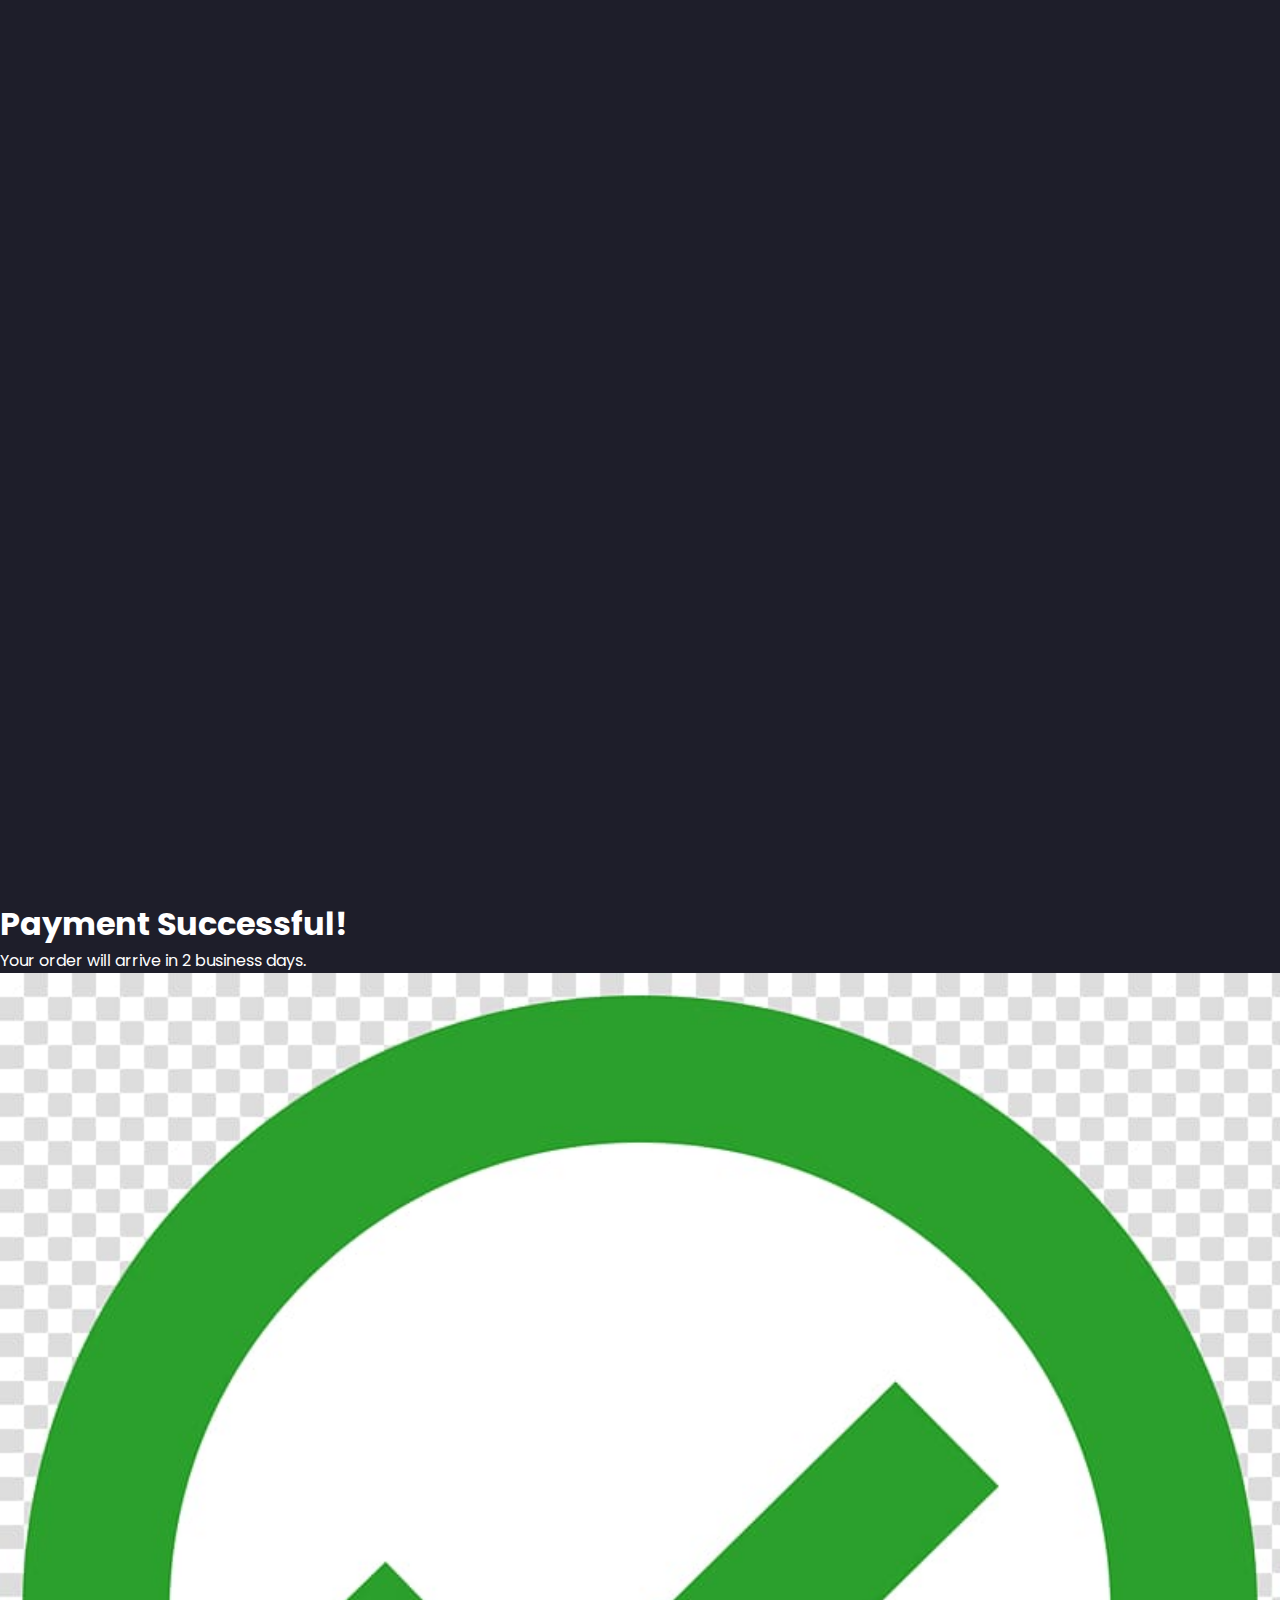
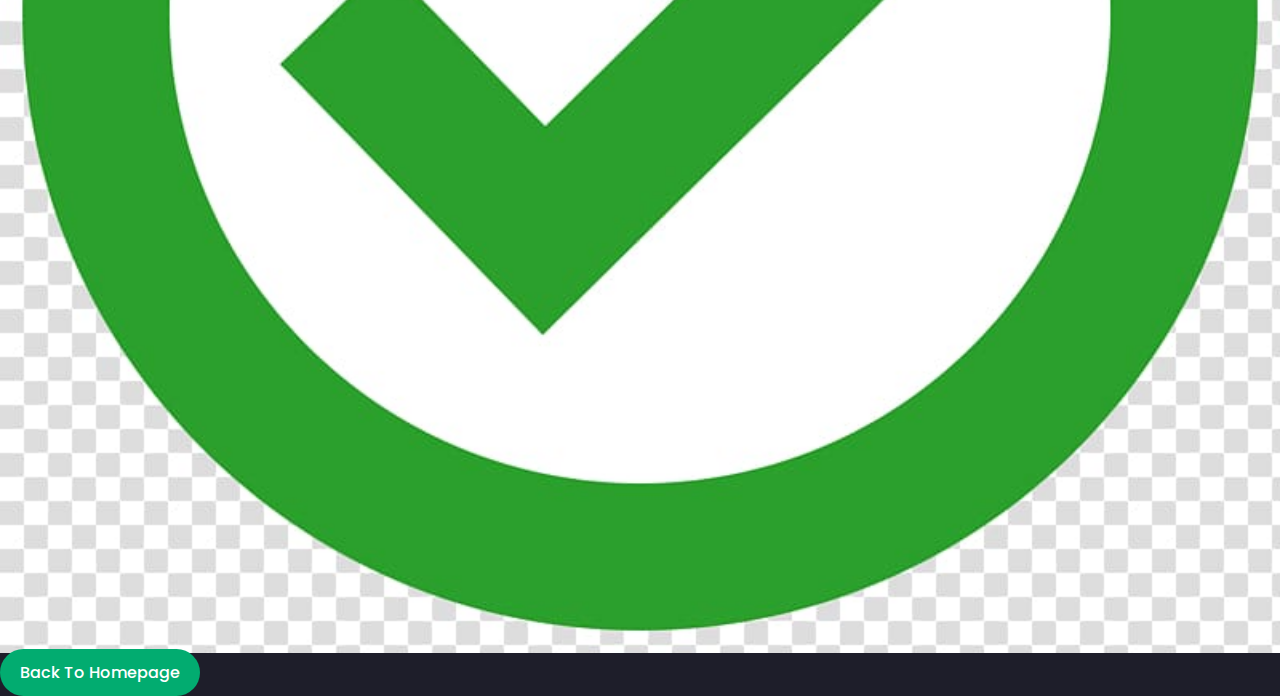
<file: E-Commerce Website/succes.html>
<!DOCTYPE html>
<html lang="en">

<head>
    <meta charset="UTF-8">
    <meta name="viewport" content="width=device-width, initial-scale=1.0">
    <title>Success Payment</title>
    <link rel="stylesheet" href="style.css">
</head>

<body>
    <div class="sc-container"></div>
    <h1>Payment Successful!</h1>
    <p>Your order will arrive in 2 business days.</p>
    <img src="Successful.jpg" alt="">
    <a href="#" class="sc-btn">Back To Homepage</a>
</body>

</html>
</file>
<file: E-Commerce Website/style.css>
@import url('https://fonts.googleapis.com/css2?family=Poppins:wght@400;500;700&display=swap');

* {

    font-family: 'Poppins', sans-serif;
    margin: 0;
    padding: 0;
    scroll-padding-top: 2rem;
    scroll-behavior: smooth;
    box-sizing: border-box;
    list-style: none;
    text-decoration: none;

}

:root {
    --main-color: #fd4646;
    --text-color: #02ac70;
    --bg-color: #fff;
    --container-color: #1e1e2a;


}

img {
    width: 100%;

}

body {

    color: var(--bg-color);
    background: var(--container-color);

}

section {
    padding: 4rem 0 3rem;


}

.container {

    max-width: 1068px;
    margin: auto;
    width: 100%;

}

/*Header*/
header {

    position: fixed;
    top: 0;
    left: 0;
    width: 100%;
    background: var(--container-color);
    box-shadow: 0 1px 4px hsl(0, 0%, 98%, 0.1);
    z-index: 100;


}

.nav {

    display: flex;
    align-items: center;
    justify-content: space-between;
    padding: 20px 0;


}

.logo {
    font-size: 1.1rem;
    color: var(--bg-color);
    font-weight: 600;


}

#cart-icon {
    position: relative;
    font-size: 1.8rem;
    cursor: pointer;

}

#cart-icon[data-quantity]::after {
    contain: '';


}

#cart-icon[data-quantity]::after {
    content: '';
    position: absolute;
    top: 0;
    right: -12px;
    width: 20px;
    height: 20px;
    background: var(--text-color);
    border-radius: 50%;
    color: white;
    font-size: 12px;
    font-weight: 500;
    display: flex;
    justify-content: center;
    align-items: center;

}

/*cart*/
.cart {
    position: fixed;
    top: 0;
    right: -100%;
    width: 360px;
    min-height: 100vh;
    padding: 20px;
    background: var(--container-color);
    box-shadow: -2px 0 4px hsl(0, 4%, 15% / 10%);
    transition: 0.3s cubic-bezier(0.075, 0.82, 0.165, 1);
}

.cart.active {
    right: 0;
    transition: 0.3s cubic-bezier(0.075, 0.82, 0.165, 1);

}

.cart-title {
    text-align: center;
    font-size: 1.5rem;
    font-weight: 600;
    margin-top: 2rem;

}

.total {
    display: flex;
    justify-content: flex-end;
    margin-top: 1.5rem;
    border-top: 1px solid var(--text-color);

}

.total.title {
    font-size: 1.2rem;
    font-weight: 600;
    margin-top: 1rem;


}

.total-price {
    font-size: 1.075rem;
    margin: 1rem 0 0 0.7rem;


}

.btn-buy {
    display: flex;
    justify-content: center;
    margin: 1.5rem auto 0 auto;
    padding: 12px 20px;
    width: 50%;
    text-align: center;
    border: none;
    border-radius: 2rem;
    background: var(--text-color);
    color: var(--bg-color);
    font-size: 1rem;
    font-style: italic;
    font-weight: 500;
    cursor: pointer;

}

#close-cart {
    position: absolute;
    top: 1rem;
    right: 0.8rem;
    font-size: 2rem;
    color: var(--text-color);
    cursor: pointer;

}

.cart-box {
    display: grid;
    grid-template-columns: 32% 50% 18%;
    align-items: center;
    gap: 1rem;
    margin-top: 1rem;
}

.cart-img {
    width: 100px;
    height: 100px;
    object-fit: contain;
    object-position: center;
    padding: 10px;

}

.detail-box {
    display: grid;
    row-gap: 0.5rem;


}

.cart-product-title {
    font-size: 1rem;
    font-weight: 500;
    text-transform: uppercase;


}

.cart-price {
    font-weight: 500;

}

.cart-quantity {
    border: 1px solid var(--text-color);
    outline-color: var(--main-color);
    width: 2.8rem;
    text-align: center;
    font-size: 1rem;
    border-radius: 4px;

}

.cart-remove {
    font-size: 24px;
    color: var(--main-color);
    cursor: pointer;

}

.section-title {
    font-size: 1.5rem;
    font-weight: 600;
    text-align: center;
    margin-bottom: 1.8rem;


}

.shop {
    margin-top: 2rem;

}

.shop-content {
    display: grid;
    grid-template-columns: repeat(auto-fit, minmax(220px, auto));
    gap: 1.5rem;

}

.product-box {
    position: relative;
    background: #2d2e37;
    padding: 10px;
    border-radius: 5px;
    transition: 0.4s cubic-bezier(0.075, 0.82, 0.165, 1)
}

.product-box:hover {
    background: var(--bg-color);
    border: 1px solid #f0f0f0;
    box-shadow: 0 8px 32px hsla(0.75, 0.82, 0.165, 1);
    transition: 0.4s cubic-bezier(0.075, 0.82, 0.165, 1);
}

.product-box:hover .product-title,
.product-box:hover .price {
    color: #141414;


}

.product-img {
    width: 100%;
    height: auto;
    border-radius: 5px;
    margin-bottom: 0.5rem;


}

.product-title {
    font-size: 1.1rem;
    font-weight: 600;
    text-transform: uppercase;
    margin-bottom: 0.8rem;

}

.price {
    font-weight: 500;


}

.add-cart {
    position: absolute;
    bottom: 10px;
    right: 10px;
    background: var(--text-color);
    color: var(--bg-color);
    padding: 10px;
    font-size: 1.2rem;
    border-radius: 50%;
    cursor: pointer;

}

.add-cart:hover {
    background: hsl(249, 32%, 17%)
}

.sc-container {
    width: 100%;
    height: 100vh;
    display: flex;
    flex-direction: column;
    justify-content: center;
    align-items: center;

}

.sc-container img {
    width: 200px;
    margin: 2rem 0;

}

.sc-container h1 {
    font-size: 2.8rem;
    margin-bottom: 10px;

}

.sc-container p {
    max-width: 600px;
    font-size: 0.970rem;
    text-align: center;
    margin: 0.5rem 0;
}

.sc-btn {
    padding: 12px 20px;
    border-radius: 2rem;
    background: var(--text-color);
    color: var(--bg-color);
    font-size: 1rem;
    font-weight: 500;

}
</file>
